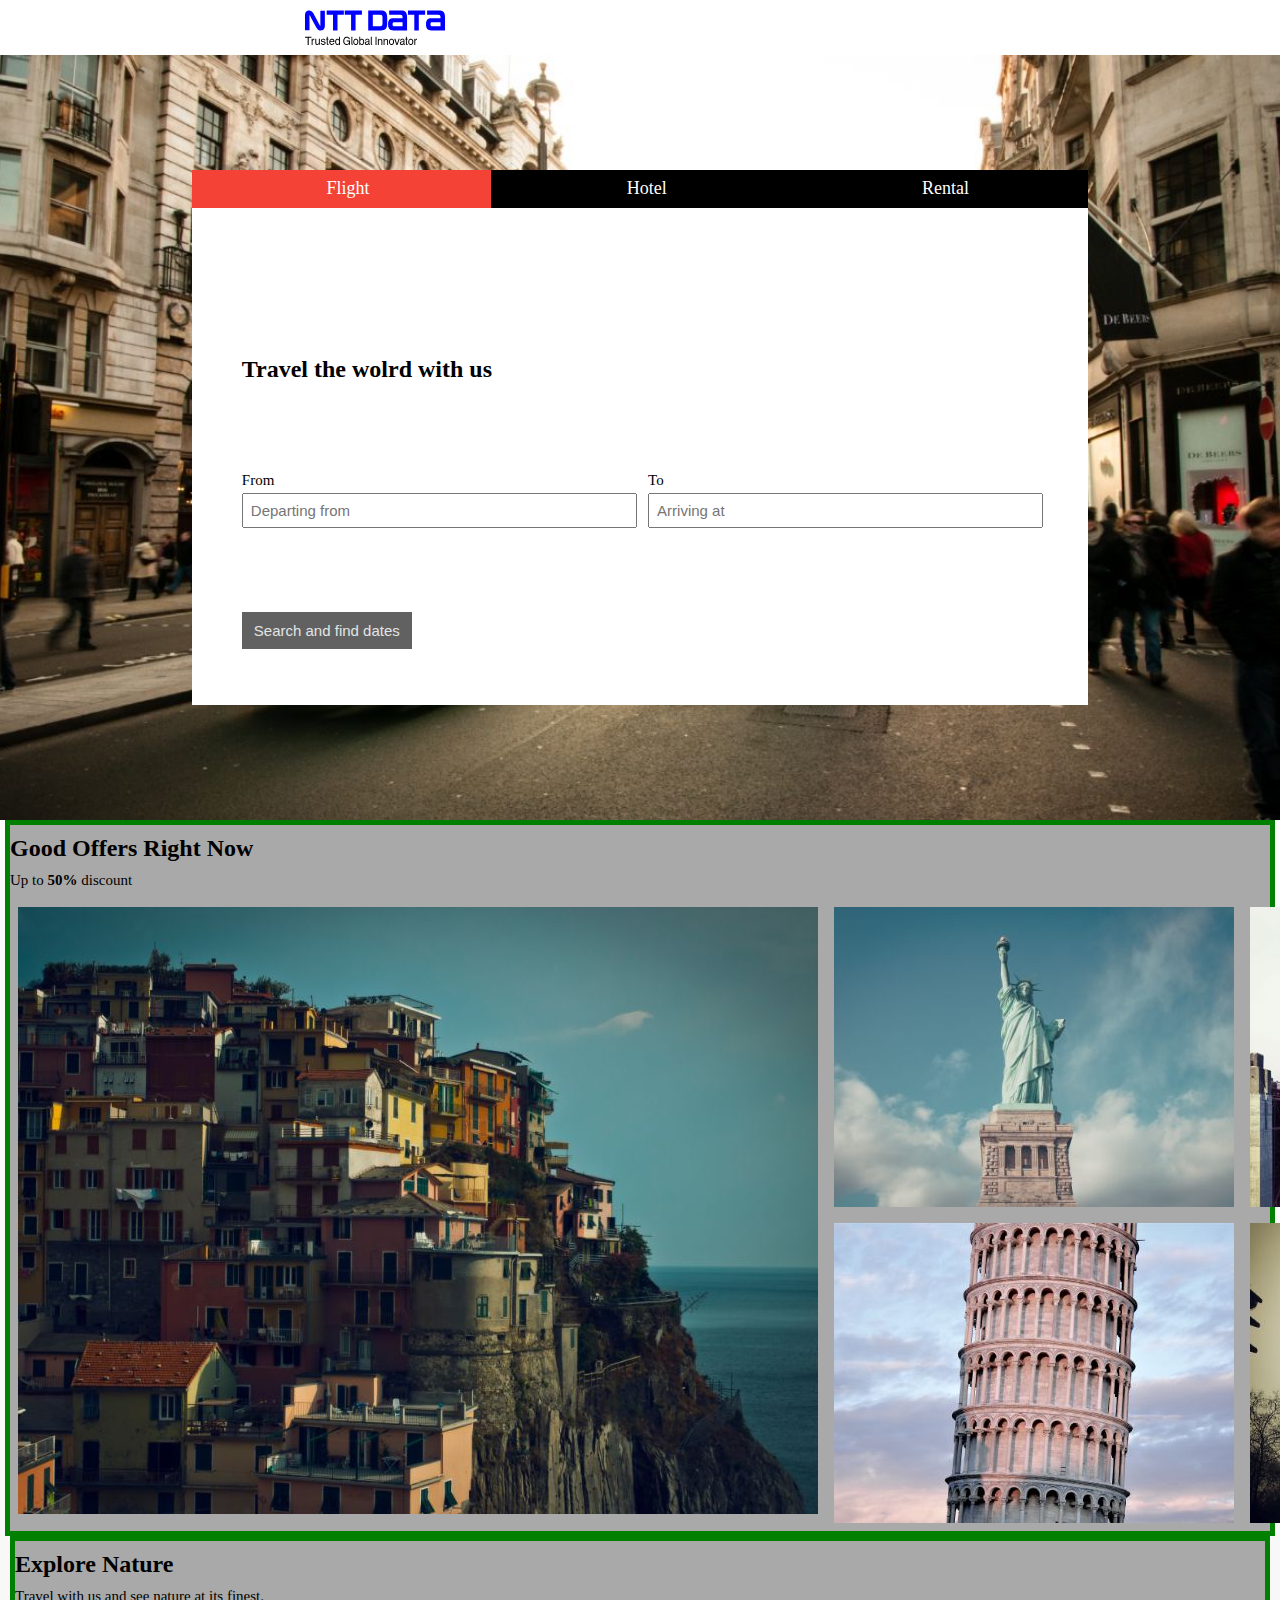
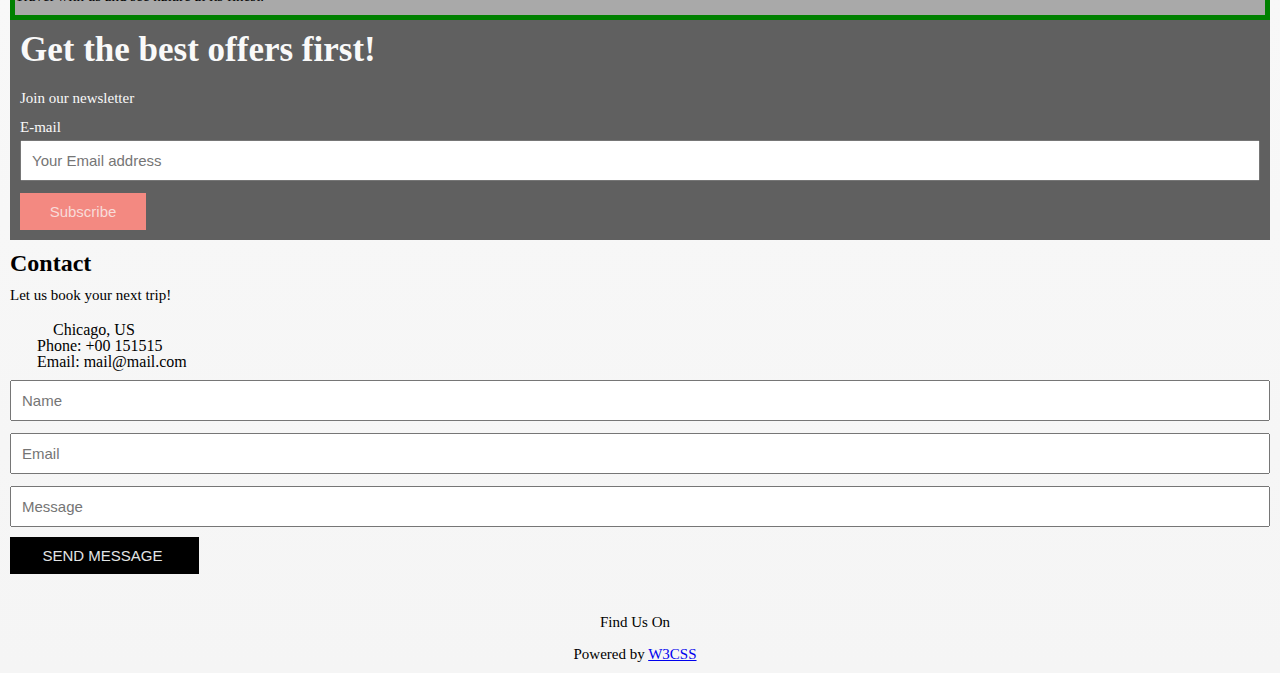
<file: src/index.html>
<!DOCTYPE html>
<html>
    <head>
        <meta charset="utf-8">
        <meta name="viewport" content="width=device-width, initial-scale=1">
        <link rel="stylesheet" type="text/css" href="assets/index.css">
        <link rel="stylesheet"
            href="https://cdnjs.cloudflare.com/ajax/libs/font-awesome/6.1.1/css/all.min.css"
            integrity="sha512-KfkfwYDsLkIlwQp6LFnl8zNdLGxu9YAA1QvwINks4PhcElQSvqcyVLLD9aMhXd13uQjoXtEKNosOWaZqXgel0g=="crossorigin="anonymous"
            referrerpolicy="no-referrer" />
        <title>Annual HTML & CSS</title>
    </head>

    <body>
        <nav class="header">
            <div class="logo">
                <i class="fa-solid fa-location-dot"></i>
                <img class="header-logo" src="./images/header_logo.svg"
                    alt="header_logo" title="Logo">
            </div>
            <i class="fa-solid fa-magnifying-glass" alt="Buscar"
                title="Buscar"></i>
        </nav>

        <section title="Formulários">
            <div class="capa">
                <div class="form-categories">
                    <span class="form flight">
                        <i class="fa-solid fa-plane-departure">&nbsp; &nbsp;</i>
                        Flight
                    </span>

                    <span class="form hotel">
                        <i class="fa-solid fa-bed">&nbsp; &nbsp;</i>
                        Hotel
                    </span>
                    <span class="form rental">
                        <i class="fa-solid fa-car">&nbsp; &nbsp;</i>
                        Rental
                    </span>
                </div>
                <div class="input">
                    <form class="fromto">
                        <h1>Travel the wolrd with us</h1>
                        <div class="inputs-and-labels">
                            <div class="input-label">
                                <label for="from">From</label>
                                <input type="text" id="from" name="from"
                                    placeholder="Departing from">
                            </div>
                            <div class="input-label">
                                <label for="to">To</label>
                                <input type="text" id="to" name="to"
                                    placeholder="Arriving at">
                            </div>
                        </div>
                    </form>
                    <input class="button b-flight shadow" type="submit" value="Search and find dates">
                </div>
            </div>
        </section>

        <section class="container" title="Good Offers Right Now">
            <div class="a">
                <h1>Good Offers Right Now</h1>
                <p>Up to <strong>50%</strong> discount</p>
                <div class="images">
                    <div class="image-1x">
                        <img class="go-image" src="./images/cinqueterre.jpg">
                    </div>
                    <div class="image-4x">
                        <div class="image-2x">
                            <img class="go-image" src="./images/newyork.jpg"
                            alt="header_logo" title="Logo">
                            <img class="go-image" src="./images/sanfran.jpg"
                            alt="header_logo" title="Logo">
                        </div>
                    
                        <div class="image-2x">
                            <img class="go-image" src="./images/pisa.jpg"
                            alt="header_logo" title="Logo">
                            <img class="go-image" src="./images/paris.jpg"
                            alt="header_logo" title="Logo">
                        </div>
                    </div>
                </div>
            </div>
        </section>

        <section class="container" title="Travel with us and see nature at its finest.">
            <div class="a">
                <h1>Explore Nature</h1>
                <p>Travel with us and see nature at its finest.</p>
            </div>
        </section>

        <section class="container" title="Get the best offers first">
            <div class="offers">
                <h1>Get the best offers first!</h1>
                <p>Join our newsletter</p>
                <form class="sub">
                    <div class="column">
                        <label for="email">E-mail</label>
                        <input type="text" id="email" name="email" placeholder="Your Email address">
                    </div>
                    <input class="sub-button shadow" type="submit" value="Subscribe">
                </form>
            </div>
        </section>

        <section class="container" title="Contact">
            <div class="contact">
                <h1>Contact</h1>
                <p>Let us book your next trip!</p>
                <div class="contact-list">
                    <ul>
                        <li><i class="fa-solid fa-location-dot"></i>&nbsp; &nbsp; Chicago, US</li>
                        <li><i class="fa-solid fa-phone"></i>&nbsp; &nbsp; Phone: +00 151515</li>
                        <li><i class="fa-solid fa-envelope"></i>&nbsp; &nbsp; Email: mail@mail.com</li>
                    </ul>
                </div>
                <form action="" class="contact-form">
                    <input type="text" id="contact-name" name="contact-name" placeholder="Name">
                    <input type="text" id="contact-email" name="contact-email" placeholder="Email">
                    <input type="text" id="contact-message" name="contact-message" placeholder="Message">
                    <input class="button b-contact shadow" type="submit" value="SEND MESSAGE ">
                </form>
            </div>
        </section>

        <footer title="Footer">
            <div class="finduson">
                <p title="Find Us On">Find Us On</p>
                <a title="facebook" href="https://www.facebook.com/"><i
                        class="fa-brands fa-facebook"></i></a>
                <a title="instagram" href="https://www.instagram.com/"><i
                        class="fa-brands fa-instagram"></i></a>
                <a title="snapchat" href="https://www.snapchat.com/"><i
                        class="fa-brands fa-snapchat"></i></a>
                <a title="pinterest" href="https://www.pinterest.com/"><i
                        class="fa-brands fa-pinterest-p"></i></a>
                <a title="twitter" href="https://www.twitter.com/"><i
                        class="fa-brands fa-twitter"></i></a>
                <a title="linkedin" href="https://www.linkedin.com/"><i
                        class="fa-brands fa-linkedin"></i></a>
            </div>
            <div class="power">
                <p>Powered by <a
                        href="https://www.w3schools.com/w3css/defaulT.asp">W3CSS</a></p>
            </div>
        </footer>
    </body>
</html>
</file>
<file: src/assets/index.css>
html,
body {
    margin: 0;
    padding: 0;
    box-sizing: border-box;
    background-image: linear-gradient(white, whitesmoke);
}

/* body {
    background-image: url("https://www.nttdata.com/assets3/images/header_logo.svg");
    background-repeat: no-repeat;
    background-size: contain;
    backface-visibility: visible;
} */

.header {
    align-items: center;
    justify-content: space-between;
    display: flex;
    padding: 10px;
}

.logo {
    display: flex;
    align-content: center;
    justify-content: center;
    align-items: center;
    flex-direction: row;
}

.fa-location-dot {
    color: #f44336;
    margin-right: 10px;
    font-size: 30px;
}

.header-logo {
    margin-left: 10px;
    height: 35px;
}

.fa-magnifying-glass {
    font-size: 30px;
}

.capa {
    background-image: url("../images/london.jpg");
    background-repeat: no-repeat;
    background-position: center;
    background-size: cover;
    height: 40vh;
    width: auto;
}

.input {
    background-size: cover;
    display: flex;
    width: 100%;
    height: 88%;
    background-color: white;
    justify-content: center;
    flex-direction: column;
    align-content: center;
    flex-wrap: wrap;
    align-items: flex-start;
}

.inputs-and-labels {
    display: flex;
    flex-direction: column;
    align-items: stretch;
}

.input-label {
    display: flex;
    flex-direction: column;
    align-items: stretch;
    margin-left: 5px;
}

.inputs-and-labels input {
    padding: 7px;
    font-size: 15px
}

label, input {
    font-size: 15px;
    margin-top: 2px;
    margin-bottom: 2px;
}

input {
    padding: 10px;
}

.form-categories {
    display: flex;
    align-items: center;
    align-content: center;
    justify-content: flex-start;
    font-size: large;
    background-color: black;
    color: white;
}

.flight {
    background-size: auto;
    background-color: #f44336;
}

.hotel {
    background-size: contain;
    background-color: black;
}

.rental {
    background-size: contain;
    background-color: black;
}

.form {
    background-size: contain;
    padding-left: 10px;
    padding-right: 10px;
    width: auto;
    display: flex;
    align-items: center;
    align-content: center;
    justify-content: center;
    height: 38px;
}

.button {
    border-radius: 0px;
    border: 0px;
    padding: 10px;
    color: #e2e5e5;
    min-width: fit-content;
}

.sub-button {
    border-radius: 0px;
    border: 0px;
    padding: 10px;
    background-color: #f38981;
    color: #f8dcd9;
    width: 10%;
    margin: 10px;
    min-width: fit-content;
}

.column {
    display: flex;
    flex-direction: column;
    margin: 0px 10px;
}

.shadow:hover {
    box-shadow: 0 4px 10px 0 rgba(0, 0, 0, 0.2), 0 4px 20px 0 rgba(0, 0, 0, 0.19)
}

.b-flight {
    background-color: #616161;
    margin: 0px 0px 0px 5px;
    width: 170px;
}

.contact-form {
    display: flex;
    flex-direction: column;
    margin: 0px 0px 0px 0px;
}

.contact-form > input {
    padding: 10px;
    margin-bottom: 10px;
}

.b-contact {
    background-color: #000000;
    margin: 0px 0px 0px 0px;
    min-width: fit-content;
    width: 15%;
}

.fromto {
    display: flex;
    flex-direction: column;
    justify-content: center;
    width: 90%;
    height: 70%;
    justify-content: space-evenly;
}

h1 {
    margin: 10px;
    margin-bottom: 5px;
    margin-left: 0px;
    font-size: 24px;
}

p {
    margin: 10px;
    margin-top: 5px;
    margin-left: 0px;
    font-size: 15px;
}

.offers > h1, .offers > p {
    margin: 10px;
}

.fromto>h1 {
    margin-left: 5px;
}

footer {
    text-align: center;
    color: black;
}

footer {
    padding-top: 25px;
}

.finduson {
    font-size: 25px;
}

.power {
    font-size: 15px;
    display: inline-block;
    align-content: center;
    justify-content: center;
}

.container {
    height: auto;
    display: flex;
    justify-content: center;
    padding: 0px 10px 0px 10px;
}

.a {
    background-color: darkgray;
    width: 100%;
    border: 5px;
    border-color: green;
    border-style: solid;
    display: flex;
    align-content: stretch;
    align-items: stretch;
    flex-direction: column;
}

.offers {
    background-color: #606060;
    color: #f9f9f9;
    width: 100%;
    display: flex;
    align-content: stretch;
    align-items: stretch;
    flex-direction: column;
}

.contact {
    width: 100%;
    display: flex;
    align-content: stretch;
    align-items: stretch;
    flex-direction: column;
}

ul {
    padding: 0px 0px 0px 0px;
    margin: 8px 0px 8px 0px;
}

li {
    list-style-type: none;
    line-height: 100%;
    display: flex;
    flex-direction: row;
    flex-wrap: nowrap;
    justify-content: flex-start;
    align-items: center;
}

li > .fa-location-dot {
    font-size: 16px;
    width: 16px;
    color: black;
}

li > .fa-solid {
    margin-right: 5px;
    padding: 3px;
}

.offers>h1 {
    font-size: 35px;
}

.images {
    display: flex;
    flex-direction: column;
}

.go-image {
    padding: 8px;
}

.image-1x {
    display: flex;
    flex-direction: column;
    align-content: center;
}

.image-2x {
    display: flex;
    flex-direction: column;
    align-content: center;
} 

@media (min-width: 320px) {
    .header {
        justify-content: space-between;
    }
}

@media (min-width: 450px) {
    .header {
        justify-content: space-between;
    }

    .form {
        padding-left: 10px;
        padding-right: 10px;
        width: auto;
    }

    .input {
        height: 92.3%;
    }
}

@media (min-width: 768px) {
    .header {
        justify-content: space-around;
    }

    .capa {
        align-items: center;
        justify-content: center;
        display: flex;
        align-content: center;
        flex-direction: column;
        height: 85vh;
        width: auto;
    }

    .form-categories {
        width: 70%;
        justify-content: space-around;
    }

    .form {
        width: calc(100%/3);
    }

    .input {
        width: 70%;
        height: 65%;
    }

    .inputs-and-labels {
        display: flex;
        flex-direction: row;
        justify-content: space-between;
    }

    .input-label {
        display: flex;
        flex-direction: column;
        align-items: stretch;
        width: calc(98%/2);
    }

    .images {
        flex-direction: row;
    }

    .image-4x {
        display: flex;
        flex-direction: column;
    }

    .image-2x {
        flex-direction: row;
    }
}

@media (min-width: 1366px) {
    .header {
        justify-content: space-between;
    }

    .capa {
        align-items: center;
        justify-content: center;
        display: flex;
        align-content: center;
        flex-direction: column;
        height: 85vh;
        width: auto;
    }

    .form-categories {
        width: 65%;
        justify-content: space-around;
    }

    .form {
        width: calc(100%/3);
    }

    .input {
        width: 65%;
        height: 40%;
    }

    .inputs-and-labels {
        display: flex;
        flex-direction: row;
        justify-content: space-between;
    }

    .input-label {
        display: flex;
        flex-direction: column;
        align-items: stretch;
        width: calc(98%/2);
    }

    .container {
        padding: 0px 150px 0px 150px;
    }

    .images {
        flex-direction: row;
    }

    .image-4x {
        display: flex;
        flex-direction: column;
    }

    .image-2x {
        flex-direction: row;
    }
}
</file>
